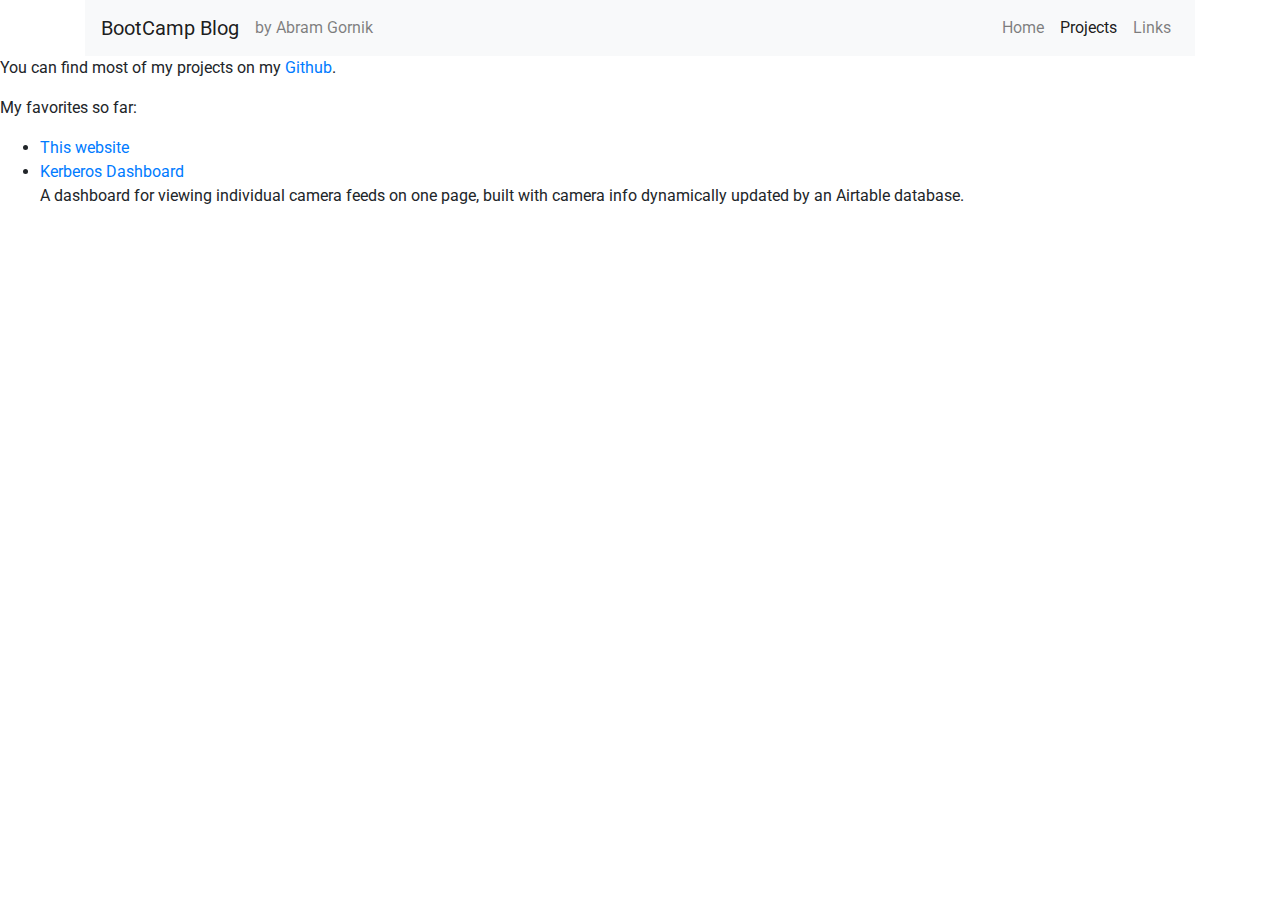
<file: projects.html>
<!DOCTYPE html>
<html lang="en">

<head>
    <meta charset="utf-8">
    <meta name="viewport" content="width=device-width, initial-scale=1, shrink-to-fit=no">

    <!-- Bootstrap CSS -->
    <link rel="stylesheet" href="https://stackpath.bootstrapcdn.com/bootstrap/4.3.1/css/bootstrap.min.css"
        integrity="sha384-ggOyR0iXCbMQv3Xipma34MD+dH/1fQ784/j6cY/iJTQUOhcWr7x9JvoRxT2MZw1T" crossorigin="anonymous">
    <!-- Google Fonts-->
    <link href="https://fonts.googleapis.com/css?family=Lato|Roboto&display=swap" rel="stylesheet">
    <title>Projects</title>
</head>

<body>
    <header class='container'>


        <nav class='navbar navbar-expand-lg navbar-light bg-light'>
            <span class='navbar-brand'>BootCamp Blog</span>
            <span class='navbar-text'>by Abram Gornik</span>
            <button class="navbar-toggler" type="button" data-toggle="collapse" data-target="#navbarSupportedContent"
                aria-controls="navbarSupportedContent" aria-expanded="false" aria-label="Toggle navigation">
                <span class="navbar-toggler-icon"></span>
            </button>
            <div class='collapse navbar-collapse' id="navbarSupportedContent">
                <ul class='navbar-nav ml-auto'>
                    <li class='nav-item'>
                        <a class='nav-link' href="index.html">Home</a>
                    </li>
                    <li class='nav-item active'>
                        <a class='nav-link' href="projects.html">Projects</a>
                    </li>
                    <li class='nav-item'>
                        <a class='nav-link' href="links.html">Links</a>
                    </li>
                </ul>
            </div>
        </nav>

    </header>

    <div class="pagebody">
        <p>You can find most of my projects on my <a href="https://github.com/Wildercat">Github</a>.</p>
        <p>My favorites so far:</p>
        <ul>
            <li>
                <a href="https://github.com/Wildercat/wildercat.github.io">This website</a>
            </li>
            <li>
                <a href="https://github.com/Wildercat/kerberos-dashboard">Kerberos Dashboard</a>
                <p>A dashboard for viewing individual camera feeds on one page, built with camera info dynamically
                    updated by an Airtable database.</p>
            </li>
        </ul>
    </div>
    <script src="https://code.jquery.com/jquery-3.3.1.slim.min.js"
        integrity="sha384-q8i/X+965DzO0rT7abK41JStQIAqVgRVzpbzo5smXKp4YfRvH+8abtTE1Pi6jizo"
        crossorigin="anonymous"></script>
    <script src="https://cdnjs.cloudflare.com/ajax/libs/popper.js/1.14.7/umd/popper.min.js"
        integrity="sha384-UO2eT0CpHqdSJQ6hJty5KVphtPhzWj9WO1clHTMGa3JDZwrnQq4sF86dIHNDz0W1"
        crossorigin="anonymous"></script>
    <script src="https://stackpath.bootstrapcdn.com/bootstrap/4.3.1/js/bootstrap.min.js"
        integrity="sha384-JjSmVgyd0p3pXB1rRibZUAYoIIy6OrQ6VrjIEaFf/nJGzIxFDsf4x0xIM+B07jRM"
        crossorigin="anonymous"></script>

</body>

</html>
</file>
